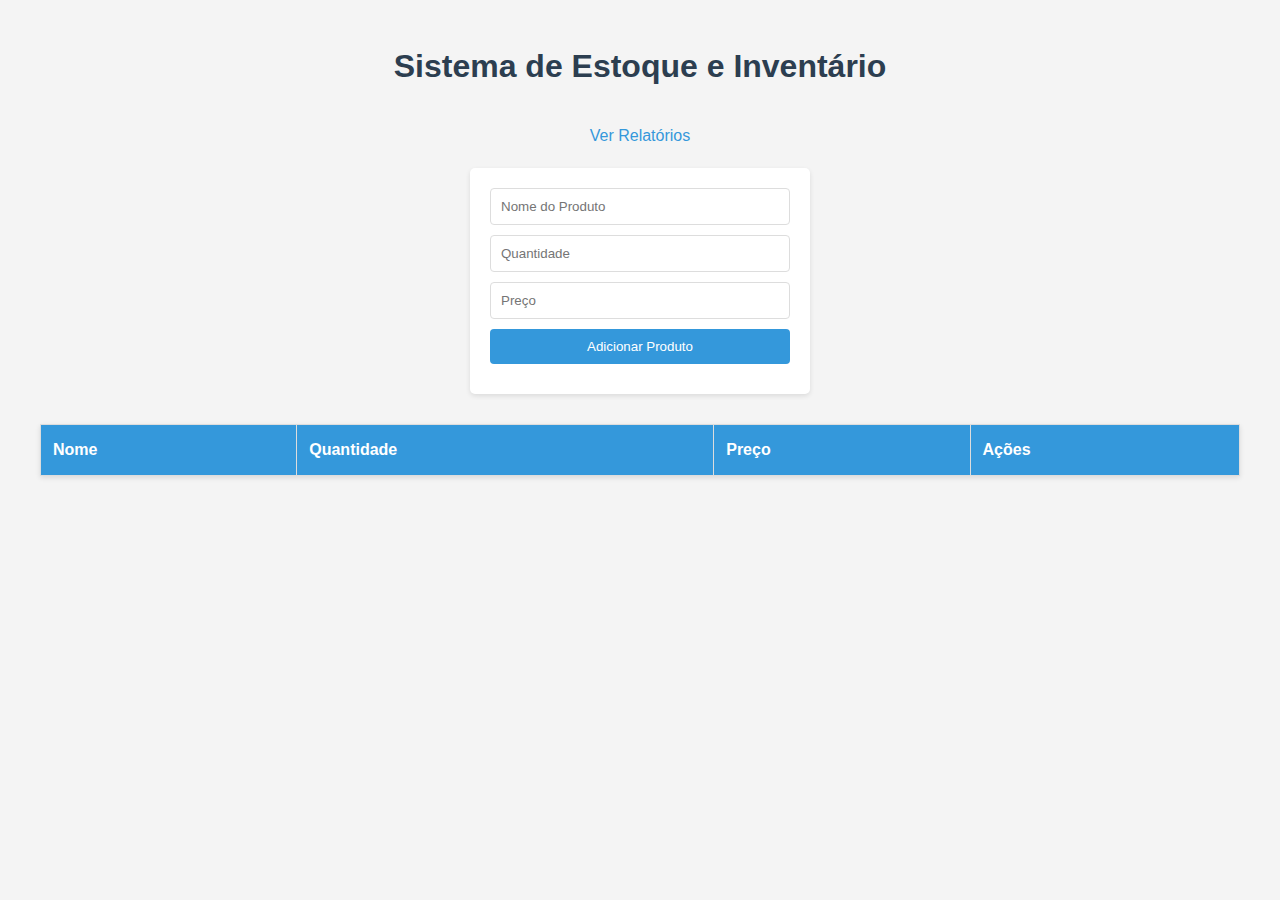
<file: index.html>
<!DOCTYPE html>
<html lang="pt-BR">
<head>
    <meta charset="UTF-8">
    <meta name="viewport" content="width=device-width, initial-scale=1.0">
    <title>Sistema de Estoque e Inventário</title>
    <link rel="stylesheet" href="styles.css">
   
</head>
<body>

    <div class="container">
        <h1>Sistema de Estoque e Inventário</h1>

    <a href="reports.html" style="display: block; text-align: center; margin-bottom: 20px;">Ver Relatórios</a>
    
    <form id="productForm">
        <input type="text" id="productName" placeholder="Nome do Produto" required>
        <input type="number" id="productQuantity" placeholder="Quantidade" required>
        <input type="number" id="productPrice" placeholder="Preço" step="0.01" required>
        <button type="submit">Adicionar Produto</button>
    </form>

    <table id="inventoryTable">
        <thead>
            <tr>
                <th>Nome</th>
                <th>Quantidade</th>
                <th>Preço</th>
                <th>Ações</th>
            </tr>
        </thead>
        <tbody>
            <!-- Produtos serão inseridos aqui -->
        </tbody>
    </table>

    <script>
        // Funções de banco de dados
const DB = {
    saveProducts: function(products) {
        localStorage.setItem('inventory', JSON.stringify(products));
    },
    getProducts: function() {
        const products = localStorage.getItem('inventory');
        return products ? JSON.parse(products) : [];
    }
};

// Array para armazenar os produtos
let products = DB.getProducts();

// Função para adicionar um produto
function addProduct(name, quantity, price) {
    const product = {
        id: Date.now(), // Usando timestamp como ID único
        name,
        quantity: parseInt(quantity),
        price: parseFloat(price)
    };
    products.push(product);
    DB.saveProducts(products);
    updateTable();
}

// Função para remover um produto
function removeProduct(id) {
    products = products.filter(product => product.id !== id);
    DB.saveProducts(products);
    updateTable();
}

// Função para editar um produto
function editProduct(id, name, quantity, price) {
    const index = products.findIndex(product => product.id === id);
    if (index !== -1) {
        products[index] = {
            ...products[index],
            name,
            quantity: parseInt(quantity),
            price: parseFloat(price)
        };
        DB.saveProducts(products);
        updateTable();
    }
}

// Função para atualizar a tabela
function updateTable() {
    const tbody = document.querySelector('#inventoryTable tbody');
    tbody.innerHTML = '';
    products.forEach(product => {
        const tr = document.createElement('tr');
        tr.innerHTML = `
            <td>${product.name}</td>
            <td>${product.quantity}</td>
            <td>R$ ${product.price.toFixed(2)}</td>
            <td>
                <button onclick="editProductPrompt(${product.id})">Editar</button>
                <button onclick="removeProduct(${product.id})">Excluir</button>
            </td>
        `;
        tbody.appendChild(tr);
    });
}

// Função para mostrar o prompt de edição
function editProductPrompt(id) {
    const product = products.find(p => p.id === id);
    if (product) {
        const name = prompt('Nome do produto:', product.name);
        const quantity = prompt('Quantidade:', product.quantity);
        const price = prompt('Preço:', product.price);
        if (name && quantity && price) {
            editProduct(id, name, quantity, price);
        }
    }
}

// Event listener para o formulário
document.getElementById('productForm').addEventListener('submit', function(e) {
    e.preventDefault();
    const name = document.getElementById('productName').value;
    const quantity = document.getElementById('productQuantity').value;
    const price = document.getElementById('productPrice').value;
    addProduct(name, quantity, price);
    this.reset();
});

// Inicializar a tabela
updateTable();
    </script>
    </div>
    
</body>
</html>
</file>
<file: styles.css>
/* Estilos gerais */
body {
    font-family: Arial, sans-serif;
    line-height: 1.6;
    margin: 0;
    padding: 20px;
    background-color: #f4f4f4;
    color: #333;
}

.container {
    max-width: 1200px;
    margin: 0 auto;
    padding: 0 20px;
}

h1 {
    text-align: center;
    color: #2c3e50;
    margin-bottom: 30px;
}

/* Estilos para links */
a {
    color: #3498db;
    text-decoration: none;
    transition: color 0.3s ease;
}

a:hover {
    color: #2980b9;
}

/* Estilos para o formulário */
form {
    display: flex;
    flex-direction: column;
    max-width: 300px;
    margin: 0 auto 30px;
    background-color: #fff;
    padding: 20px;
    border-radius: 5px;
    box-shadow: 0 2px 5px rgba(0, 0, 0, 0.1);
}

input, button {
    margin-bottom: 10px;
    padding: 10px;
    border: 1px solid #ddd;
    border-radius: 4px;
}

input:focus {
    outline: none;
    border-color: #3498db;
}

button {
    background-color: #3498db;
    color: #fff;
    border: none;
    cursor: pointer;
    transition: background-color 0.3s ease;
}

button:hover {
    background-color: #2980b9;
}

/* Estilos para a tabela */
table {
    width: 100%;
    border-collapse: collapse;
    margin-top: 20px;
    background-color: #fff;
    box-shadow: 0 2px 5px rgba(0, 0, 0, 0.1);
}

th, td {
    border: 1px solid #ddd;
    padding: 12px;
    text-align: left;
}

th {
    background-color: #3498db;
    color: #fff;
    font-weight: bold;
}

tr:nth-child(even) {
    background-color: #f2f2f2;
}

/* Estilos para botões na tabela */
table button {
    padding: 5px 10px;
    margin-right: 5px;
    background-color: #2ecc71;
}

table button:hover {
    background-color: #27ae60;
}

table button:last-child {
    background-color: #e74c3c;
}

table button:last-child:hover {
    background-color: #c0392b;
}

/* Responsividade */
@media (max-width: 600px) {
    form {
        max-width: 100%;
    }

    table {
        font-size: 14px;
    }

    th, td {
        padding: 8px;
    }
}
</file>
